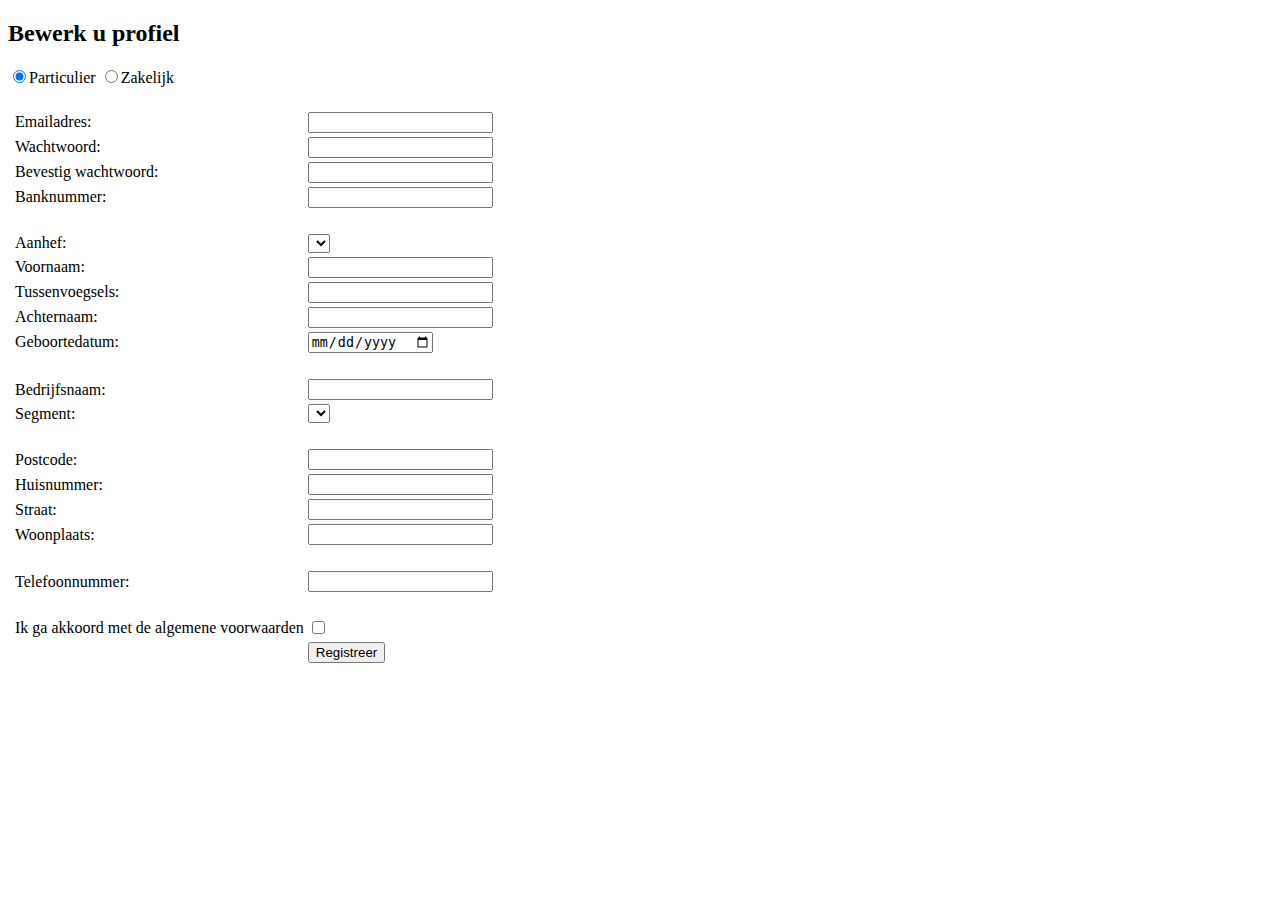
<file: src/main/resources/templates/editprivateuser.html>
<!DOCTYPE html>
<html lang="en" xmlns:th="http://www.w3.org/1999/xhtml">
<head th:replace="parts/header :: header"/>
<body class="bg-light">
<nav th:replace="parts/navbar :: navbar"/>
<!--BEGIN HIER MET NIEUWE TEMPLATE-->
<!--registerform start-->
<section id="edit-user">
    <div class="container">
        <h2 id="register-welcome" class="text-center py-5">Bewerk u profiel</h2>

        <div class="form-wrapper mx-auto">
            <form action="#" th:action = "@{do_register}" method="post" th:object="${Gender}">
                <div class="text-center">
                    <input type="radio" class="accountradio" name="accounttype_radio" value="particulier" checked><label class="mx-2">Particulier</label>
                    <input type="radio" class="accountradio" name="accounttype_radio" value="bedrijf"><label class="mx-2">Zakelijk</label>
                </div>
                <table id="register-form"class="table">
                    <colgroup>
                        <col span="1">
                        <col span="1">
                        <col span="1">
                    </colgroup>
                    <tbody>
                    <tr>
                        <td class="first-row"></td>
                        <td class="first-row">&nbsp</td>
                        <td class="first-row">&nbsp</td>
                    </tr>
                    <tr>
                        <td class="first-row"><i class=" fas fa-key fa-2x text-muted"></i></td>
                        <td class="first-row"></i>Emailadres:</td>
                        <td class="first-row"><input class="register-form-input" type="email" name="user_email" id="email-field-reg"><i class="fas fa-lg ml-3 hidden"></i></td>
                    </tr>
                    <tr>
                        <td></td>
                        <td>Wachtwoord:</td>
                        <td><input class="register-form-input" type="password" name="password" id="password-field-reg"><i class="fas fa-lg ml-3 hidden"></i></td>
                    </tr>
                    <tr>
                        <td></td>
                        <td>Bevestig wachtwoord:</td>
                        <td><input class="register-form-input" type="password" name="passwordconfirm" id="passwordconfirm-field-reg"><i class="fas fa-lg ml-3 hidden"></i></td>
                    </tr>
                    <tr>
                        <td></td>

                        <td>Banknummer:</td>
                        <td><input class="register-form-input" type="text" name="bankaccount" id="bsn-field-reg"><i class="fas fa-lg ml-3 hidden"></i></td>
                    </tr>
                    </tbody>
                    <tr>
                        <td></td>
                        <td>&nbsp</td>
                        <td>&nbsp</td>
                    </tr>
                    <tbody id="private-register-fields">
                    <tr class="private-info">
                        <td class="first-row"><i class="fas fa-person fa-2x text-muted"></i></td>
                        <td class="first-row">Aanhef:</td>
                        <td class="first-row">

                            <select name="gender">
                                <option th:each="genderOpt : ${T(hva.miw.cohort17.hilgemanauctions.model.Gender).values()}"
                                        th:value="${genderOpt}" th:text="${genderOpt.name}"></option>
                            </select>
                        </td>
                    </tr>
                    <tr class="private-info">
                        <td></td>
                        <td>Voornaam:</td>
                        <td><input class="register-form-input" type="text" name="first_name" id="firstname-field-reg"><i class="fas fa-lg ml-3 hidden"></i></td>
                    </tr>
                    <tr>
                        <td></td>

                        <td>Tussenvoegsels:</td>
                        <td><input class="register-form-input" type="text" name="prepositions" id="prepositions-field-reg"><i class="fas fa-lg ml-3 hidden"></i></td>
                    </tr>
                    <tr>
                        <td></td>
                        <td>Achternaam:</td>
                        <td><input class="register-form-input" type="text" name="last_name" id="lastname-field-reg"><i class="fas fa-lg ml-3 hidden"></i></td>
                    </tr>
                    <tr>
                        <td></td>

                        <td class="first-row">Geboortedatum:</td>
                        <td class="first-row"><input class="register-form-input" type="date" name="dob" id="birthdate-field-reg"><i class="fas fa-lg ml-3 hidden"></i></td>
                    </tr>

                    <tr>
                        <td></td>
                        <td>&nbsp</td>
                        <td>&nbsp</td>
                    </tr>
                    </tbody>
                    <tbody class="d-none first-row" id="company-register-fields">
                    <tr>
                        <td class="first-row"><i class="fas fa-person-tie fa-2x text-muted"></i></td>
                        <td class="first-row">Bedrijfsnaam:</td>
                        <td class="first-row"><input class="register-form-input" type="text" name="company_name" id="companyname-field-reg"><i class="fas fa-lg ml-3 hidden"></i></td>
                    </tr>
                    <tr>
                        <td></td>

                        <td>Segment:</td>
                        <td>
                            <select name="sector">
                                <option th:each="sectorOpt : ${T(hva.miw.cohort17.hilgemanauctions.model.Sector).values()}"
                                        th:value="${sectorOpt}" th:text="${sectorOpt.name}"></option>
                            </select></td>
                    </tr>
                    <tr>
                        <td></td>
                        <td>&nbsp</td>
                        <td>&nbsp</td>
                    </tr>
                    </tbody>
                    <tr>
                        <td class="first-row"><i id="address-icon" class="fas fa-home fa-2x text-muted"></i></td>
                        <td class="first-row">Postcode:</td>
                        <td class="first-row"><input class="register-form-input" type="text" name="postcode" id="postcode-field-reg"><i class="fas fa-lg ml-3 hidden"></td>
                    </tr>
                    <tr>
                        <td></td>

                        <td>Huisnummer:</td>
                        <td><input class="register-form-input" type="text" name="house_number" id="housenumber-field-reg"><i class="fas fa-lg ml-3 hidden"></td>
                    </tr>
                    <tr>
                        <td></td>
                        <td>Straat:</td>
                        <td><input class="register-form-input text-uppercase" type="text" name="street" id="street-field-reg"><i class="fas fa-lg ml-3 hidden"></td>
                    </tr>
                    <tr>
                        <td></td>
                        <td id="register-field-city">Woonplaats:</td>
                        <td><input class="register-form-input text-uppercase" type="text" name="city" id="city-field-reg"><i class="fas fa-lg ml-3 hidden"></td>
                    </tr>
                    <tr>
                        <td></td>
                        <td>&nbsp</td>
                        <td>&nbsp</td>
                    </tr>
                    <tr>
                        <td class="first-row"><i class="fas fa-phone-alt fa-2x text-muted"></i></td>
                        <td class="first-row">Telefoonnummer:</td>
                        <td class="first-row"><input class="register-form-input" type="text" name="telephone" id="phone-field-reg"><i class="fas fa-lg ml-3 hidden"></i></td>
                    </tr>

                    <tr>
                        <td></td>

                        <td>&nbsp</td>
                        <td>&nbsp</td>
                    </tr>

                    <tr>
                        <td class="first-row"><i class="fas fa-clipboard-check fa-2x text-muted"></i></i></td>

                        <td class="first-row">Ik ga akkoord met de algemene voorwaarden</td>
                        <td class="first-row"><input type="checkbox" name="agree" id="agree-field-reg"><i class="fas fa-lg ml-3 hidden"></td>
                    </tr>
                    <tr>
                        <td></td>
                        <td></td>
                        <td><a href="#"><button class="btn btn-primary my-2 my-sm-0" type="submit" id="do-register">Registreer</button></a></td>
                    </tr>
                    </tbody>
                </table>
            </form>
        </div>
    </div>
</section><!--registerform end-->




<!--NIEUWE TEMPLATE TOT HIER-->
<footer th:replace="parts/footer :: footer"/>
</body>
<script src="https://code.jquery.com/jquery-3.3.1.slim.min.js" integrity="sha384-q8i/X+965DzO0rT7abK41JStQIAqVgRVzpbzo5smXKp4YfRvH+8abtTE1Pi6jizo" crossorigin="anonymous"></script>
<script src="https://cdnjs.cloudflare.com/ajax/libs/popper.js/1.14.7/umd/popper.min.js" integrity="sha384-UO2eT0CpHqdSJQ6hJty5KVphtPhzWj9WO1clHTMGa3JDZwrnQq4sF86dIHNDz0W1" crossorigin="anonymous"></script>
<script src="https://stackpath.bootstrapcdn.com/bootstrap/4.3.1/js/bootstrap.min.js" integrity="sha384-JjSmVgyd0p3pXB1rRibZUAYoIIy6OrQ6VrjIEaFf/nJGzIxFDsf4x0xIM+B07jRM" crossorigin="anonymous"></script>
</html>
</file>
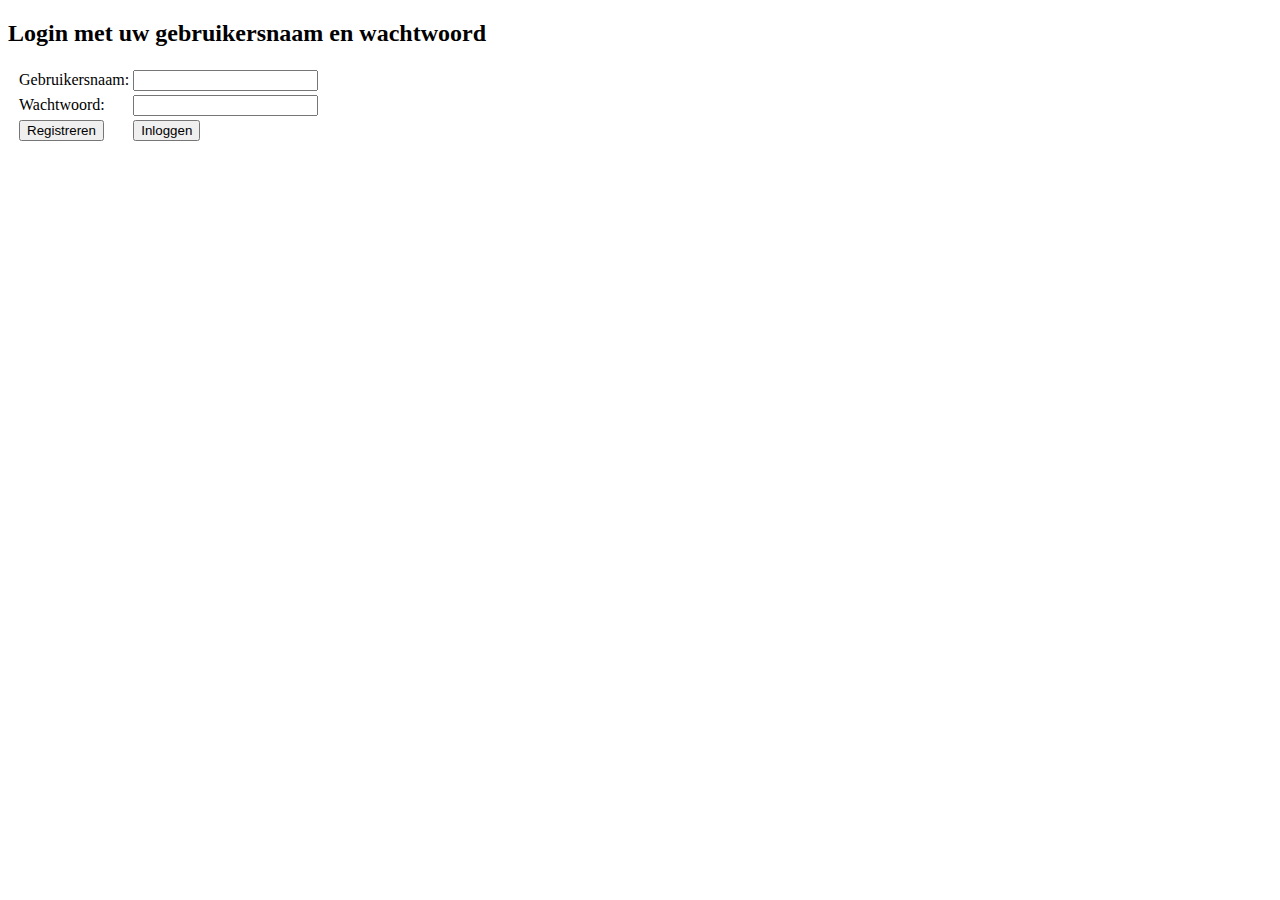
<file: src/main/resources/templates/login.html>
<!DOCTYPE html>
<html lang="en" xmlns:th="http://www.w3.org/1999/xhtml">
<head th:replace="parts/header :: header"/>
<body class="bg-light">
<nav th:replace="parts/navbar :: navbar"/>
<!--BEGIN HIER MET NIEUWE TEMPLATE-->

<!--login start-->
<section id="login">
    <div class="container">
        <h2 class="pb-5 text-center">Login met uw gebruikersnaam en wachtwoord</h2>
        <div class="form-wrapper mx-auto">
            <form action="#" th:action="@{do_login}" method="post" onsubmit=" return validationError()" name="loginForm" >
                <table id="login-form"class="table">
                    <colgroup>
                        <col span="1">
                        <col span="1">
                        <col span="1">
                    </colgroup>
                    <tbody>
                    <tr>
                        <td class="first-row"><i class=" fas fa-key fa-2x text-muted"></i></td>
                        <td class="first-row"></i>Gebruikersnaam:</td>
                        <td class="first-row"><input class="register-form-input" type="text" name="user_name"></td>
                    </tr>
                    <tr>
                        <td>&nbsp</td>
                        <td>Wachtwoord:</td>
                        <td><input class="register-form-input" type="password" name="user_password"></td>
                    </tr>
                    <tr>
                        <td></td>
                        <td><button class="btn btn-secondary my-2 my-sm-0" type="submit" value="Inloggen">Registreren</button></td>
                        <td class="td-right-align"><a href="#"><button class="btn btn-primary my-2 my-sm-0 text-align-right" type="submit" value="Inloggen">Inloggen</button></a>
                        </td>
                    </tr>
                    </tbody>
                </table>
            </form>
            <span th:text="${login_error}" class="validate-error"/>
        </div></div>
</section>



<!--NIEUWE TEMPLATE TOT HIER-->
<footer th:replace="parts/footer :: footer"/>
</body>
<script src="https://code.jquery.com/jquery-3.3.1.slim.min.js" integrity="sha384-q8i/X+965DzO0rT7abK41JStQIAqVgRVzpbzo5smXKp4YfRvH+8abtTE1Pi6jizo" crossorigin="anonymous"></script>
<script src="https://cdnjs.cloudflare.com/ajax/libs/popper.js/1.14.7/umd/popper.min.js" integrity="sha384-UO2eT0CpHqdSJQ6hJty5KVphtPhzWj9WO1clHTMGa3JDZwrnQq4sF86dIHNDz0W1" crossorigin="anonymous"></script>
<script src="https://stackpath.bootstrapcdn.com/bootstrap/4.3.1/js/bootstrap.min.js" integrity="sha384-JjSmVgyd0p3pXB1rRibZUAYoIIy6OrQ6VrjIEaFf/nJGzIxFDsf4x0xIM+B07jRM" crossorigin="anonymous"></script>
</html>
</file>
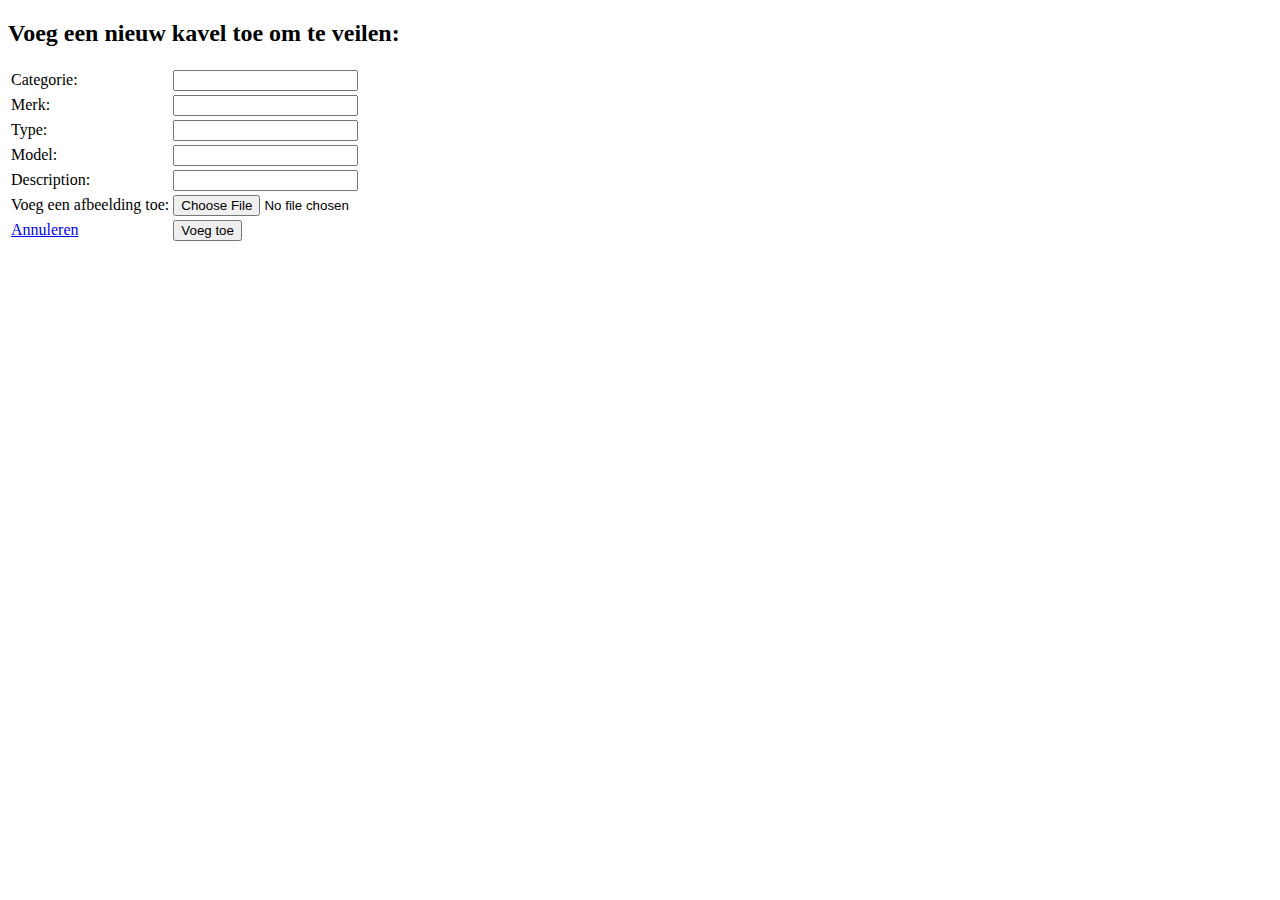
<file: src/main/resources/templates/newlot.html>
<!DOCTYPE html>
<html lang="en" xmlns:th="http://www.w3.org/1999/xhtml">
<head th:replace="parts/header :: header"/>
<body class="bg-light">
<nav th:replace="parts/navbar :: navbar"/>
<!--BEGIN HIER MET NIEUWE TEMPLATE-->

<section id="newlot">

<div class="container">
    <h2 class="my-5 text-center">Voeg een nieuw kavel toe om te veilen: </h2>
    <div class="form-wrapper mx-auto">
        <form action="#" th:action = "@{add_newlot}" method="POST">
            <table id="newlot-form" class="table">
                <colgroup>
                    <col span="1">
                    <col span="1">
                </colgroup>
                <tbody>
                <tr>
                    <td class="first-row">Categorie:</td>
                    <td class="first-row"><input class="register-form-input" type="text" name="lot-category" id="lot-category-field"></td>
                </tr>
                <tr>
                    <td class="">Merk:</td>
                    <td class=""><input class="register-form-input" type="text" name="lot-brand" id="lot-brand-field"></td>
                </tr>
                <tr>
                    <td class="">Type:</td>
                    <td class=""><input class="register-form-input" type="text" name="lot-type" id="lot-type-field"></td>
                </tr>
                <tr>
                    <td class="">Model:</td>
                    <td class=""><input class="register-form-input" type="text" name="lot-model" id="lot-model-field"></td>
                </tr>
                <tr>
                    <td class="">Description:</td>
                    <td class=""><input class="register-form-input" type="text" name="lot-description" id="lot-description-field"></td>
                </tr>
                <tr>
                    <td class="">Voeg een afbeelding toe:</td>
                    <td class=""><input class="register-form-input" type="file" name="lot-image" id="lot-image-field"></td>
                </tr>
                <tr>
                    <td class="first-row"><a href="personalpage" class="text-muted cancel-link">Annuleren</a></td>
                    <td class="first-row"><input class="btn btn-primary my-5 my-sm-0" type="submit" value="Voeg toe"></td>
                </tr>
                </tbody>
            </table>



        </form>
</div>

</section>



<!--NIEUWE TEMPLATE TOT HIER-->
<footer th:replace="parts/footer :: footer"/>
</body>
<script src="https://code.jquery.com/jquery-3.3.1.slim.min.js" integrity="sha384-q8i/X+965DzO0rT7abK41JStQIAqVgRVzpbzo5smXKp4YfRvH+8abtTE1Pi6jizo" crossorigin="anonymous"></script>
<script src="https://cdnjs.cloudflare.com/ajax/libs/popper.js/1.14.7/umd/popper.min.js" integrity="sha384-UO2eT0CpHqdSJQ6hJty5KVphtPhzWj9WO1clHTMGa3JDZwrnQq4sF86dIHNDz0W1" crossorigin="anonymous"></script>
<script src="https://stackpath.bootstrapcdn.com/bootstrap/4.3.1/js/bootstrap.min.js" integrity="sha384-JjSmVgyd0p3pXB1rRibZUAYoIIy6OrQ6VrjIEaFf/nJGzIxFDsf4x0xIM+B07jRM" crossorigin="anonymous"></script>
</html>
</file>
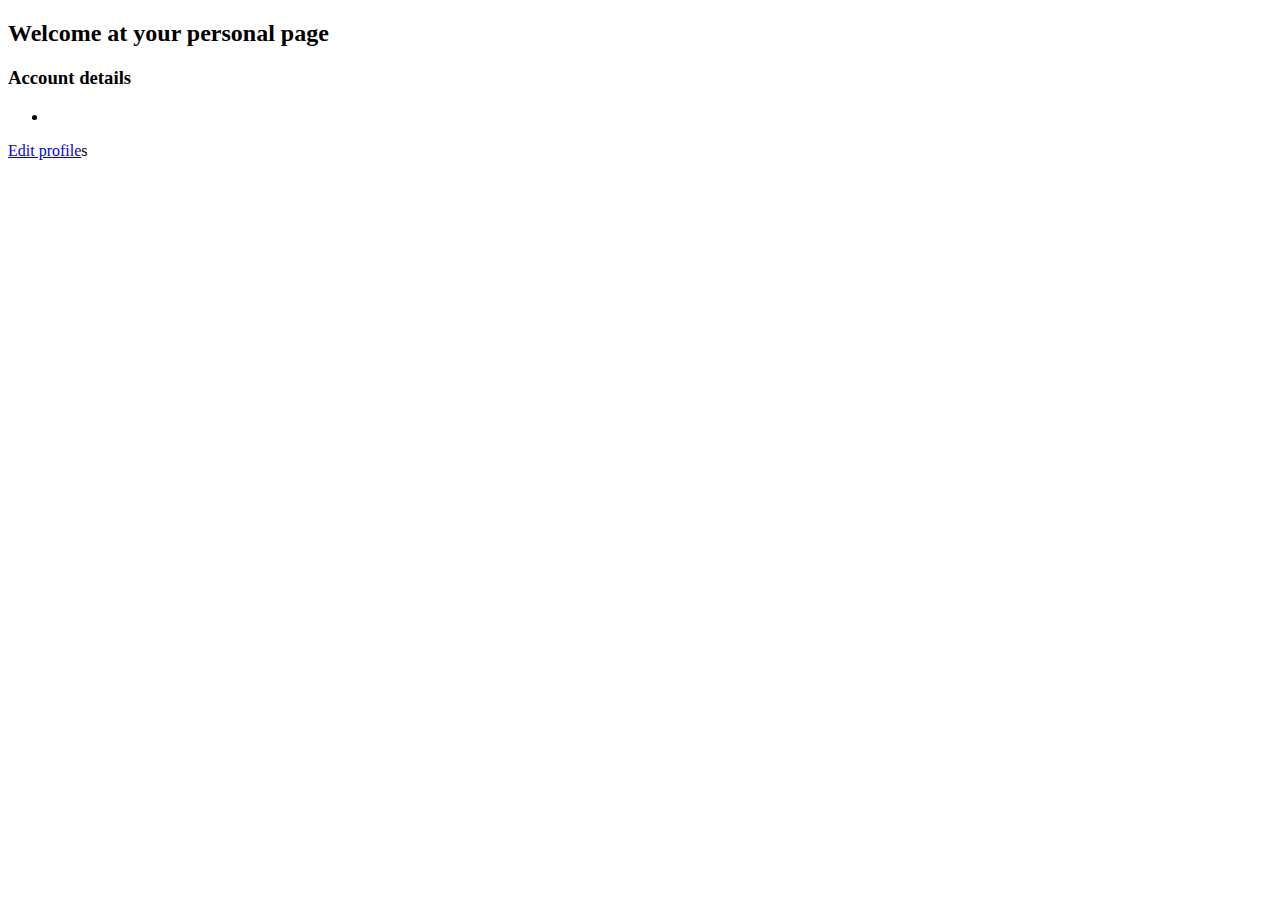
<file: src/main/resources/templates/personalpage.html>
<!DOCTYPE html>
<html lang="en" xmlns:th="http://www.w3.org/1999/xhtml">
<head th:replace="parts/header :: header"/>
<body class="bg-light">
<nav th:replace="parts/navbar :: navbar"/>
<!--BEGIN HIER MET NIEUWE TEMPLATE-->

<!--Personal Page Start-->
<section id="personal-page">
    <div class="container">
        <h2 class="pb-5 text-center">Welcome <span></span>at your personal page</h2>
        <div class="row">
            <div class="col-md-4">
                <h3>Account details</h3>
                <ul>
                    <li></li>
                </ul>
                <a href="editprofile">Edit profile</a>s
            </div>

            </div>


        </div>

    </div>



</section>


<!--NIEUWE TEMPLATE TOT HIER-->
<footer th:replace="fragments/footer :: footer"/>
</body>
<script src="https://code.jquery.com/jquery-3.3.1.slim.min.js" integrity="sha384-q8i/X+965DzO0rT7abK41JStQIAqVgRVzpbzo5smXKp4YfRvH+8abtTE1Pi6jizo" crossorigin="anonymous"></script>
<script src="https://cdnjs.cloudflare.com/ajax/libs/popper.js/1.14.7/umd/popper.min.js" integrity="sha384-UO2eT0CpHqdSJQ6hJty5KVphtPhzWj9WO1clHTMGa3JDZwrnQq4sF86dIHNDz0W1" crossorigin="anonymous"></script>
<script src="https://stackpath.bootstrapcdn.com/bootstrap/4.3.1/js/bootstrap.min.js" integrity="sha384-JjSmVgyd0p3pXB1rRibZUAYoIIy6OrQ6VrjIEaFf/nJGzIxFDsf4x0xIM+B07jRM" crossorigin="anonymous"></script>
</html>
</file>
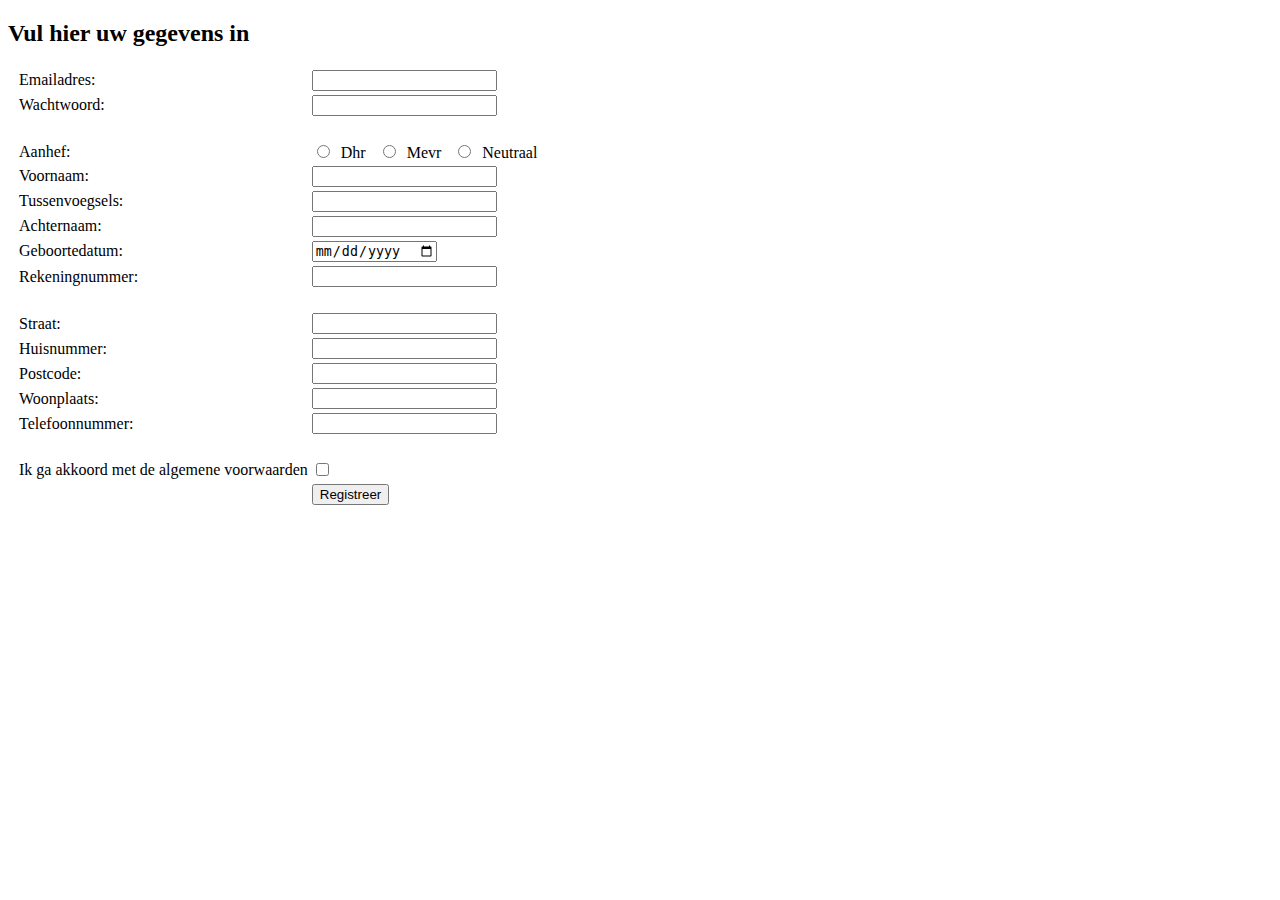
<file: src/main/resources/templates/register.html>
<!DOCTYPE html>
<html lang="en" xmlns:th="http://www.w3.org/1999/xhtml">
<head th:replace="parts/header :: header"/>
<body class="bg-light">
<nav th:replace="parts/navbar :: navbar"/>
<!--BEGIN HIER MET NIEUWE TEMPLATE-->

<!--registerform start-->
<section>
    <div class="container">
        <h2 class="text-center py-5">Vul hier uw gegevens in</h2>
        <div class="form-wrapper mx-auto">
            <form action="#" method="post">
                <table id="register-form"class="table">
                    <colgroup>
                        <col span="1">
                        <col span="1">
                        <col span="1">
                    </colgroup>
                    <tbody>
                    <tr>
                        <td class="first-row"><i class=" fas fa-key fa-2x text-muted"></i></td>
                        <td class="first-row"></i>Emailadres:</td>
                        <td class="first-row"><input class="register-form-input" type="email" name="user_name"></td>
                    </tr>
                    <tr>
                        <td></td>
                        <td>Wachtwoord:</td>
                        <td><input class="register-form-input" type="password" name="password"></td>
                    </tr>
                    <tr>
                        <td></td>
                        <td>&nbsp</td>
                        <td>&nbsp</td>
                    </tr>
                    <tr>
                        <td class="first-row"><i class="fas fa-user fa-2x text-muted"></i></td>
                        <td class="first-row">Aanhef:</td>
                        <td class="first-row"><input type="radio" name="gender" value="male">&nbsp Dhr &nbsp
                            <input type="radio" name="gender" value="female">&nbsp Mevr &nbsp
                            <input type="radio" name="gender" value="other">&nbsp Neutraal
                        </td>
                    </tr>
                    <tr>
                        <td></td>

                        <td>Voornaam:</td>
                        <td><input class="register-form-input" type="text" name="first_name"></td>
                    </tr>
                    <tr>
                        <td></td>

                        <td>Tussenvoegsels:</td>
                        <td><input class="register-form-input" type="text" name="prepositions"></td>
                    </tr>
                    <tr>
                        <td></td>

                        <td>Achternaam:</td>
                        <td><input class="register-form-input" type="text" name="last_name"></td>
                    </tr>
                    <tr>
                        <td></td>

                        <td class="first-row">Geboortedatum:</td>
                        <td class="first-row"><input class="register-form-input" type="date" name="dob"></td>
                    </tr>
                    <tr>
                        <td></td>

                        <td>Rekeningnummer:</td>
                        <td><input class="register-form-input" type="text" name="bsn"></td>
                    </tr>

                    <tr>
                        <td></td>

                        <td>&nbsp</td>
                        <td>&nbsp</td>
                    </tr>

                    <tr>
                        <td class="first-row"><i class="fas fa-home fa-2x text-muted"></i></td>

                        <td class="first-row">Straat:</td>
                        <td class="first-row"><input class="register-form-input" type="text" name="street"></td>
                    </tr>
                    <tr>
                        <td></td>

                        <td>Huisnummer:</td>
                        <td><input class="register-form-input" type="number" name="house_number"></td>
                    </tr>
                    <tr>
                        <td></td>

                        <td>Postcode:</td>
                        <td><input class="register-form-input" type="text" name="postcode"></td>
                    </tr>
                    <tr>
                        <td></td>

                        <td>Woonplaats:</td>
                        <td><input class="register-form-input" type="text" name="city"></td>
                    </tr>
                    <tr>

                        <td></td>

                        <td>Telefoonnummer:</td>
                        <td><input class="register-form-input" type="tel" name="telephone"></td>
                    </tr>

                    <tr>
                        <td></td>

                        <td>&nbsp</td>
                        <td>&nbsp</td>
                    </tr>

                    <tr>
                        <td class="first-row"><i class="fas fa-clipboard-check fa-2x text-muted"></i></i></td>

                        <td class="first-row">Ik ga akkoord met de algemene voorwaarden</td>
                        <td class="first-row"><input type="checkbox" name="agree"></td>
                    </tr>
                    <tr>
                        <td>&nbsp</td>
                        <td>&nbsp</td>
                        <td><a href="#"><button class="btn btn-primary my-2 my-sm-0" type="submit">Registreer</button></a></td>
                    </tr>
                    </tbody>
                </table>
            </form>
        </div>
    </div>
</section><!--registerform end-->

<!--NIEUWE TEMPLATE TOT HIER-->
<footer th:replace="parts/footer :: footer"/>
</body>
<script src="https://code.jquery.com/jquery-3.3.1.slim.min.js" integrity="sha384-q8i/X+965DzO0rT7abK41JStQIAqVgRVzpbzo5smXKp4YfRvH+8abtTE1Pi6jizo" crossorigin="anonymous"></script>
<script src="https://cdnjs.cloudflare.com/ajax/libs/popper.js/1.14.7/umd/popper.min.js" integrity="sha384-UO2eT0CpHqdSJQ6hJty5KVphtPhzWj9WO1clHTMGa3JDZwrnQq4sF86dIHNDz0W1" crossorigin="anonymous"></script>
<script src="https://stackpath.bootstrapcdn.com/bootstrap/4.3.1/js/bootstrap.min.js" integrity="sha384-JjSmVgyd0p3pXB1rRibZUAYoIIy6OrQ6VrjIEaFf/nJGzIxFDsf4x0xIM+B07jRM" crossorigin="anonymous"></script>
</html>
</file>
